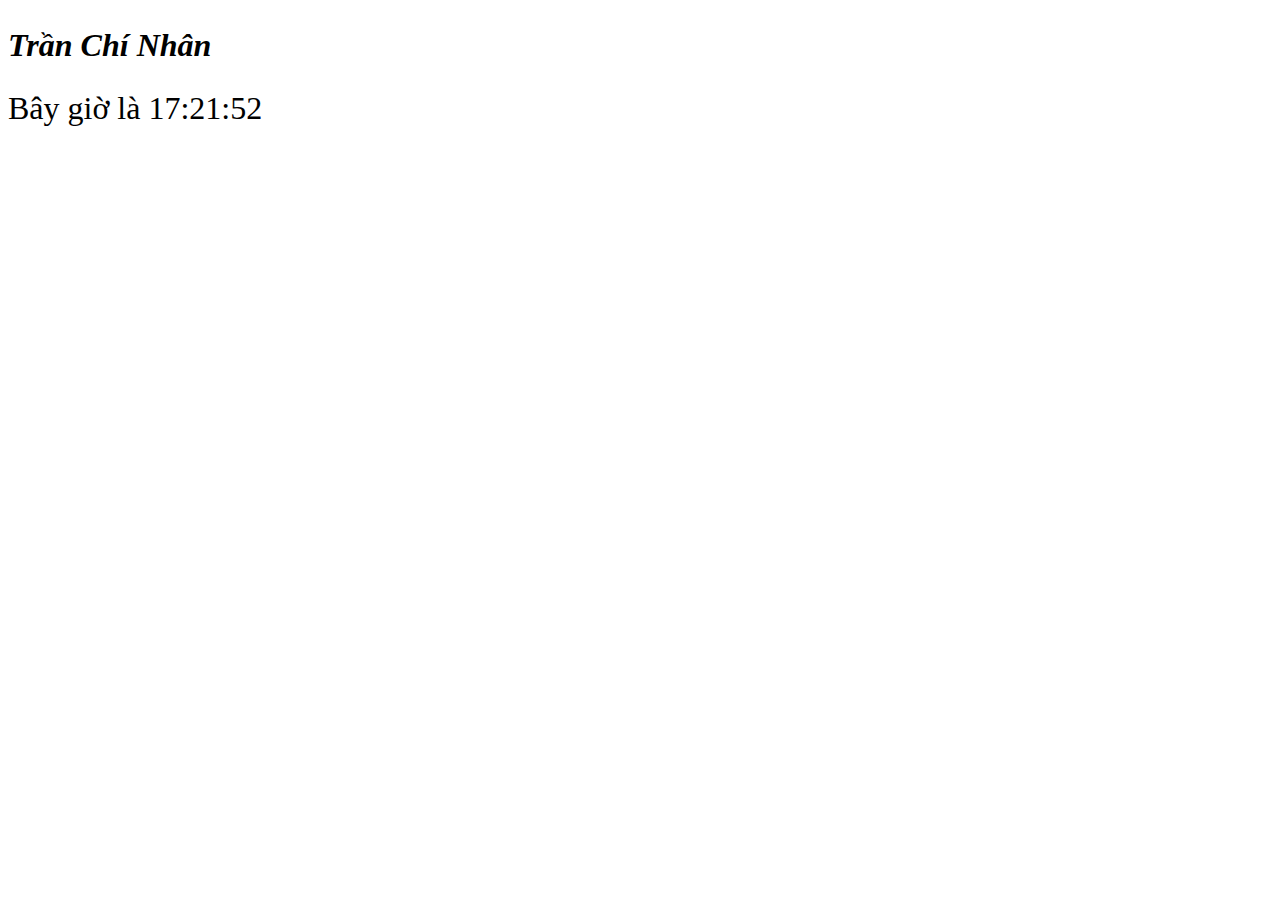
<file: main.html>
<!DOCTYPE html>
<html>
        <head>
                <title>Bài tập</title>
                <style>
                        #clock {
                                font-size: 2rem;
                                font-family: 'Times New Roman', Times, serif;
                        }
                </style>
        </head>
        <body>
                        <h2 style="font-style: italic; font-family: 'Times New Roman', Times, serif; font-size: 2rem;">Trần Chí Nhân</h2>
                        <div id="clock"></div>
                        <script>
                                function updateClock() {
                                        const h = String(new Date().getHours()).padStart(2, '0');
                                        const m = String(new Date().getMinutes()).padStart(2, '0');
                                        const s = String(new Date().getSeconds()).padStart(2, '0');
                                        document.getElementById("clock").textContent = ` Bây giờ là ${h}:${m}:${s}`;
                                }

                                updateClock();            
                                setInterval(updateClock, 1000); 
                        </script>
                        <iframe src="https://drive.google.com/file/d/1xdrCYFiXE_G0k5xP5mWzutGo9aNr0zCd/preview" style="width: 100%; height: 70vh; border: 0;"></iframe>             
        </body>
</html>
</file>
